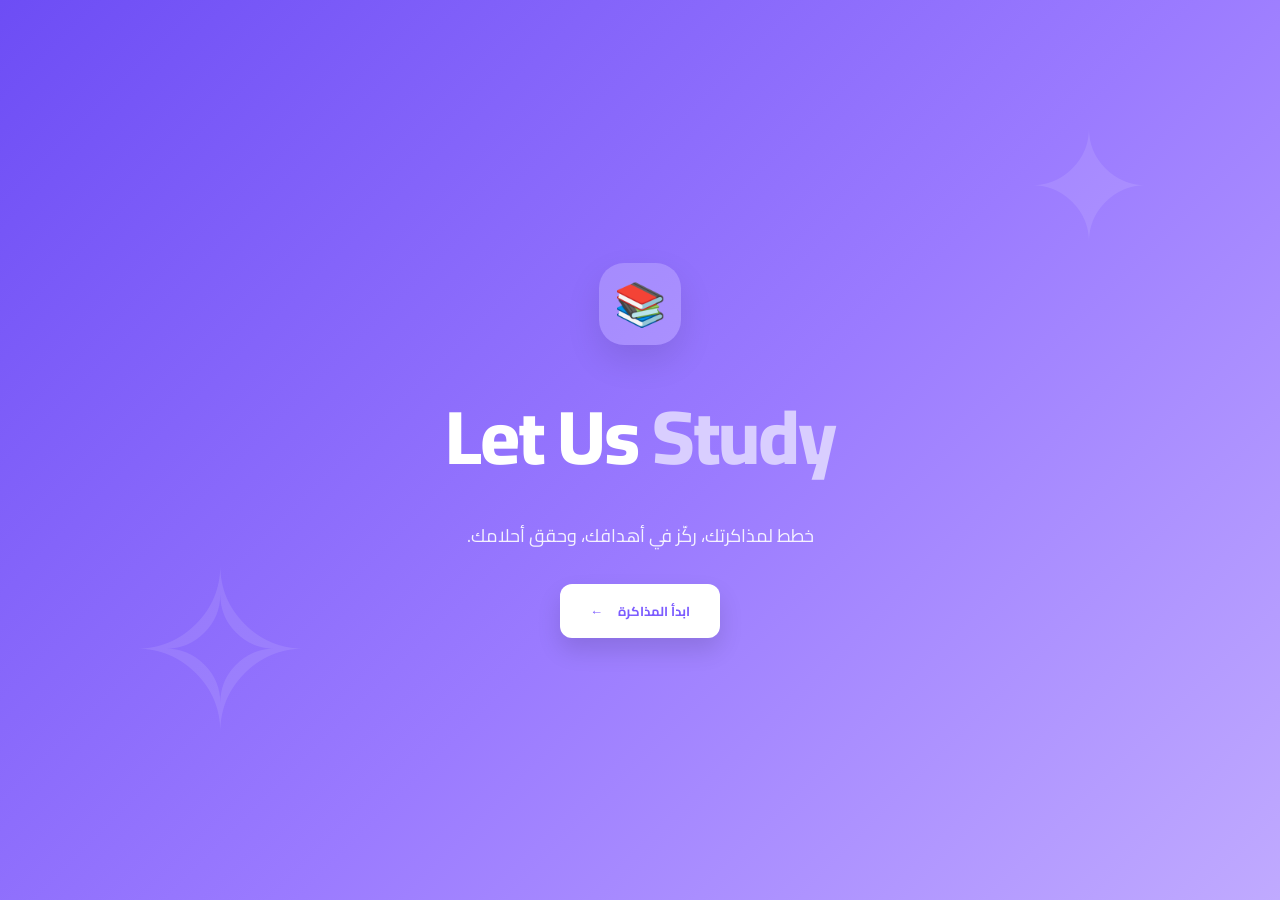
<file: index.html>
<!DOCTYPE html>
<html lang="ar" dir="rtl">
<head>
  <meta charset="UTF-8">

  <meta name="viewport" content="width=device-width, initial-scale=1.0">

  <!-- عنوان الموقع -->
  <title>Let Us Study | منصة المذاكرة وتنظيم الدراسة</title>

  <!-- Favicon -->
  <link rel="icon" type="image/png" href="favicon.png">
  <link rel="shortcut icon" type="image/png" href="favicon.png">
  <link rel="apple-touch-icon" href="favicon.png">

  <!-- وصف الموقع لمحركات البحث -->
  <meta
    name="description"
    content="Let Us Study هي منصة للمذاكرة وتنظيم الدراسة تساعد الطلاب على إدارة المهام والمواد، استخدام مؤقت التركيز، كروت المراجعة، الاختبارات، ومتابعة تقدمهم الدراسي."
  >

  <!-- كلمات مرتبطة بالموقع -->
  <meta
    name="keywords"
    content="Let Us Study, مذاكرة, الدراسة, تنظيم المذاكرة, تنظيم الدراسة, منصة تعليمية, مؤقت التركيز, كروت المراجعة, اختبارات, student study planner"
  >

  <!-- السماح لمحركات البحث بفهرسة الموقع -->
  <meta name="robots" content="index, follow">

  <!-- اسم الموقع -->
  <meta name="author" content="Let Us Study">

  <!-- لون المتصفح -->
  <meta name="theme-color" content="#7c3aed">

  <!-- الرابط الأساسي للموقع -->
  <link
    rel="canonical"
    href="https://hamzaheldesoky-art.github.io/-Let-us-Study/"
  >

  <!-- Open Graph -->
  <meta property="og:type" content="website">

  <meta
    property="og:title"
    content="Let Us Study | منصة المذاكرة وتنظيم الدراسة"
  >

  <meta
    property="og:description"
    content="نظّم مذاكرتك، تابع مهامك، استخدم مؤقت التركيز، وراجع دروسك مع Let Us Study."
  >

  <meta
    property="og:url"
    content="https://hamzaheldesoky-art.github.io/-Let-us-Study/"
  >

  <meta
    property="og:site_name"
    content="Let Us Study"
  >

  <meta
    property="og:locale"
    content="ar_AR"
  >

  <!-- Twitter / X Card -->
  <meta name="twitter:card" content="summary">

  <meta
    name="twitter:title"
    content="Let Us Study | منصة المذاكرة وتنظيم الدراسة"
  >

  <meta
    name="twitter:description"
    content="منصة تساعدك على تنظيم الدراسة والمهام والمراجعة ومتابعة تقدمك الدراسي."
  >

  <meta
    name="twitter:url"
    content="https://hamzaheldesoky-art.github.io/-Let-us-Study/"
  >

  <!-- البيانات المنظمة للموقع -->
  <script type="application/ld+json">
  {
    "@context": "https://schema.org",
    "@type": "WebApplication",
    "name": "Let Us Study",
    "alternateName": "منصة المذاكرة وتنظيم الدراسة",
    "url": "https://hamzaheldesoky-art.github.io/-Let-us-Study/",
    "description": "Let Us Study منصة للمذاكرة وتنظيم الدراسة تساعد الطلاب على إدارة المهام والمواد، استخدام مؤقت التركيز، كروت المراجعة، الاختبارات، ومتابعة التقدم الدراسي.",
    "applicationCategory": "EducationalApplication",
    "applicationSubCategory": "Study Planner",
    "operatingSystem": "Web Browser",
    "browserRequirements": "Requires JavaScript",
    "inLanguage": "ar",
    "isAccessibleForFree": true,
    "offers": {
      "@type": "Offer",
      "price": "0",
      "priceCurrency": "USD"
    },
    "publisher": {
      "@type": "Organization",
      "name": "Let Us Study"
    }
  }
  </script>

  <!-- تعريف الموقع لمحركات البحث -->
  <script type="application/ld+json">
  {
    "@context": "https://schema.org",
    "@type": "WebSite",
    "name": "Let Us Study",
    "alternateName": "منصة المذاكرة وتنظيم الدراسة",
    "url": "https://hamzaheldesoky-art.github.io/-Let-us-Study/",
    "inLanguage": "ar"
  }
  </script>

  <!-- ملف CSS -->
  <link rel="stylesheet" href="style.css">

  <!-- تحسين تحميل الخط -->
  <link rel="preconnect" href="https://fonts.googleapis.com">
  <link rel="preconnect" href="https://fonts.gstatic.com" crossorigin>

  <!-- خط Cairo -->
  <link
    href="https://fonts.googleapis.com/css2?family=Cairo:wght@400;500;600;700;800&display=swap"
    rel="stylesheet"
  >

  <style>
    .seo-intro {
      margin-bottom: 18px;
      padding: 18px 20px;
      border-radius: 18px;
      background: rgba(124, 58, 237, 0.07);
      border: 1px solid rgba(124, 58, 237, 0.12);
    }

    .seo-intro h2 {
      margin: 0 0 6px;
    }

    .seo-intro p {
      margin: 0;
      line-height: 1.8;
    }
  </style>

</head>

<body>

  <!-- شاشة الترحيب -->
  <div id="welcomeScreen" class="welcome-screen">
    <div class="welcome-content">

      <div class="logo-icon">📚</div>

      <h1>
        Let Us <span>Study</span>
      </h1>

      <p>
        خطط لمذاكرتك، ركّز في أهدافك، وحقق أحلامك.
      </p>

      <button
        class="primary-btn welcome-btn"
        onclick="enterApp()"
      >
        ابدأ المذاكرة <span>←</span>
      </button>

    </div>

    <div class="welcome-decoration decoration-1">✦</div>
    <div class="welcome-decoration decoration-2">✧</div>
  </div>


  <!-- التطبيق الرئيسي -->
  <div id="app" class="app hidden">

    <!-- القائمة الجانبية -->
    <aside class="sidebar" id="sidebar">

      <div class="brand">

        <div class="brand-icon">📚</div>

        <div>
          <h2>
            Let Us <span>Study</span>
          </h2>

          <small>
            منصة المذاكرة وتنظيم الدراسة
          </small>
        </div>

      </div>


      <nav class="nav-menu">

        <p class="menu-label">
          القائمة الرئيسية
        </p>

        <button
          class="nav-item active"
          data-page="dashboard"
        >
          <span>🏠</span>
          الرئيسية
        </button>

        <button
          class="nav-item"
          data-page="subjects"
        >
          <span>📚</span>
          موادي ومهامي
        </button>

        <button
          class="nav-item"
          data-page="focus"
        >
          <span>⏱️</span>
          مؤقت التركيز
        </button>

        <button
          class="nav-item"
          data-page="flashcards"
        >
          <span>🧠</span>
          كروت المراجعة
        </button>

        <button
          class="nav-item"
          data-page="quiz"
        >
          <span>✍️</span>
          الاختبارات
        </button>

        <button
          class="nav-item"
          data-page="statistics"
        >
          <span>📊</span>
          الإحصائيات
        </button>

        <button
          class="nav-item"
          data-page="ai"
        >
          <span>🤖</span>
          المساعد الذكي
        </button>

        <button
          class="nav-item"
          data-page="schedule"
        >
          <span>📅</span>
          الجدول الأسبوعي
        </button>

        <button
          class="nav-item"
          data-page="plan"
        >
          <span>📋</span>
          مولد الخطة
        </button>


        <p class="menu-label">
          أخرى
        </p>

        <button
          class="nav-item"
          data-page="translator"
        >
          <span>🌍</span>
          المترجم
        </button>

        <button
          class="nav-item"
          data-page="settings"
        >
          <span>⚙️</span>
          الإعدادات
        </button>

      </nav>


      <div class="sidebar-bottom">

        <div class="motivation-card">
          <span class="motivation-emoji">💡</span>

          <p>
            كل خطوة صغيرة تقربك من هدفك!
          </p>
        </div>

        <button
          class="collapse-btn"
          onclick="toggleSidebar()"
        >
          ☰
        </button>

      </div>

    </aside>


    <!-- المحتوى الرئيسي -->
    <main class="main-content">

      <!-- الهيدر -->
      <header class="topbar">

        <button
          class="mobile-menu-btn"
          onclick="toggleSidebar()"
        >
          ☰
        </button>

        <div class="page-heading">

          <h1 id="pageTitle">
            أهلًا بيك، يا بطل! 👋
          </h1>

          <p id="pageSubtitle">
            جاهز تحقق إنجاز جديد النهارده؟
          </p>

        </div>


        <div class="topbar-actions">

          <button
            class="icon-btn"
            onclick="showNotification('مفيش إشعارات جديدة 🔔')"
          >
            🔔
          </button>

          <div class="user-avatar">
            ح
          </div>

        </div>

      </header>


      <!-- الصفحات -->
      <div class="pages-container">


        <!-- الصفحة الرئيسية -->
        <section
          id="dashboard"
          class="page active-page"
        >

          <!-- معلومات SEO -->
          <div
            class="seo-intro"
            aria-label="نبذة عن Let Us Study"
          >

            <h2>
              Let Us Study - منصة المذاكرة وتنظيم الدراسة
            </h2>

            <p>
              نظّم موادك ومهامك، خطط لجلسات المذاكرة،
              راجع باستخدام الكروت، اختبر نفسك،
              وتابع تقدمك الدراسي من مكان واحد.
            </p>

          </div>


          <div class="hero-banner">

            <div>

              <span class="hero-tag">
                ✨ خطوتك نحو النجاح
              </span>

              <h2>
                ذاكر بذكاء،<br>
                <span>مع Let Us Study.</span>
              </h2>

              <p>
                نظّم وقتك، تابع تقدمك، وخلي المذاكرة أسهل.
              </p>

              <button
                class="hero-btn"
                onclick="showPage('focus')"
              >
                ابدأ جلسة تركيز <span>←</span>
              </button>

            </div>

            <div class="hero-illustration">
              🎓
            </div>

          </div>


          <div class="section-header">

            <div>

              <h2>
                ملخص يومك
              </h2>

              <p>
                تابع إنجازاتك النهارده
              </p>

            </div>

          </div>


          <div class="stats-grid">

            <div class="stat-card">

              <div class="stat-icon purple">
                ⏱️
              </div>

              <div>

                <p>
                  ساعات المذاكرة
                </p>

                <h3 id="todayHours">
                  0 <small>ساعة</small>
                </h3>

                <span class="stat-note">
                  اليوم
                </span>

              </div>

            </div>


            <div class="stat-card">

              <div class="stat-icon blue">
                ✅
              </div>

              <div>

                <p>
                  المهام المكتملة
                </p>

                <h3 id="completedTasks">
                  0
                </h3>

                <span class="stat-note">
                  مهمة منجزة
                </span>

              </div>

            </div>


            <div class="stat-card">

              <div class="stat-icon orange">
                📚
              </div>

              <div>

                <p>
                  المواد
                </p>

                <h3 id="subjectsCount">
                  0
                </h3>

                <span class="stat-note">
                  مواد مضافة
                </span>

              </div>

            </div>


            <div class="stat-card">

              <div class="stat-icon green">
                🔥
              </div>

              <div>

                <p>
                  أيام متتالية
                </p>

                <h3 id="studyStreak">
                  0
                </h3>

                <span class="stat-note">
                  استمر كده!
                </span>

              </div>

            </div>

          </div>


          <div class="dashboard-grid">

            <div class="dashboard-card tasks-card">

              <div class="card-header">

                <div>

                  <h3>
                    📋 مهام اليوم
                  </h3>

                  <p>
                    إيه اللي محتاج تخلصه؟
                  </p>

                </div>

                <button
                  class="text-btn"
                  onclick="showPage('subjects')"
                >
                  عرض الكل ←
                </button>

              </div>

              <div
                id="dashboardTasks"
                class="task-list"
              ></div>

            </div>


            <div class="dashboard-card progress-card">

              <div class="card-header">

                <div>

                  <h3>
                    📈 تقدمك
                  </h3>

                  <p>
                    نسبة إنجاز المهام
                  </p>

                </div>

              </div>


              <div class="progress-circle-container">

                <div
                  class="progress-circle"
                  id="progressCircle"
                >

                  <div class="progress-circle-inner">

                    <strong id="progressPercent">
                      0%
                    </strong>

                    <span>
                      إنجاز
                    </span>

                  </div>

                </div>

              </div>


              <p
                class="progress-message"
                id="progressMessage"
              >
                ابدأ أول مهمة ليومك 💪
              </p>

            </div>

          </div>


          <div class="dashboard-card quote-card">

            <div class="quote-icon">
              “
            </div>

            <div>

              <h3>
                تذكّر
              </h3>

              <p>
                النجاح مش إنك تذاكر طول الوقت،
                النجاح إنك تذاكر بتركيز وتستمر.
              </p>

            </div>

          </div>


          <div class="dashboard-card" style="margin-top: 22px;">
            <div class="card-header">
              <div>
                <h3>📝 ملاحظات سريعة</h3>
                <p>اكتب ملاحظاتك أثناء المذاكرة</p>
              </div>
            </div>
            <textarea id="quickNotes" oninput="saveNotes()" placeholder="اكتب ملاحظاتك هنا..." style="width:100%; min-height:120px; border:1px solid var(--border); border-radius:12px; padding:12px; background:#fafaff; font-family:inherit;"></textarea>
          </div>

        </section>


        <!-- صفحة المواد والمهام -->
        <section
          id="subjects"
          class="page"
        >

          <div class="page-intro">

            <div>

              <h2>
                موادي ومهامي 📚
              </h2>

              <p>
                نظّم دروسك ومهامك في مكان واحد.
              </p>

            </div>

            <button
              class="primary-btn"
              onclick="openModal('taskModal')"
            >
              ＋ إضافة مهمة
            </button>

            <button
              class="secondary-btn"
              onclick="exportTasksPDF()"
              style="margin-right: 10px;"
            >
              📄 تصدير المهام
            </button>

          </div>


          <div class="subject-summary">

            <div class="mini-summary">

              <span>
                📚
              </span>

              <div>

                <strong id="subjectPageCount">
                  0
                </strong>

                <small>
                  مواد
                </small>

              </div>

            </div>


            <div class="mini-summary">

              <span>
                📝
              </span>

              <div>

                <strong id="totalTasks">
                  0
                </strong>

                <small>
                  إجمالي المهام
                </small>

              </div>

            </div>


            <div class="mini-summary">

              <span>
                ✅
              </span>

              <div>

                <strong id="subjectCompleted">
                  0
                </strong>

                <small>
                  مكتملة
                </small>

              </div>

            </div>

          </div>


          <div class="filter-tabs">

            <button
              class="filter-tab active"
              data-filter="all"
            >
              كل المهام
            </button>

            <button
              class="filter-tab"
              data-filter="pending"
            >
              قيد التنفيذ
            </button>

            <button
              class="filter-tab"
              data-filter="completed"
            >
              مكتملة
            </button>

          </div>


          <div
            id="allTasksList"
            class="full-task-list"
          ></div>

        </section>


        <!-- صفحة مؤقت التركيز -->
        <section
          id="focus"
          class="page"
        >

          <div class="page-intro">

            <div>

              <h2>
                مؤقت التركيز ⏱️
              </h2>

              <p>
                ركّز في مذاكرتك وخد فترات راحة منتظمة.
              </p>

            </div>

          </div>


          <div class="focus-layout">

            <div class="focus-timer-card">

              <div class="timer-mode-tabs">

                <button
                  class="timer-mode active"
                  data-minutes="25"
                >
                  تركيز
                </button>

                <button
                  class="timer-mode"
                  data-minutes="5"
                >
                  راحة قصيرة
                </button>

                <button
                  class="timer-mode"
                  data-minutes="15"
                >
                  راحة طويلة
                </button>

              </div>


              <div class="timer-display">

                <div
                  class="timer-ring"
                  id="timerRing"
                >

                  <div class="timer-ring-inner">

                    <span id="timerDisplay">
                      25:00
                    </span>

                    <small id="timerLabel">
                      وقت التركيز
                    </small>

                  </div>

                </div>

              </div>


              <div class="timer-controls">

                <button
                  class="timer-control secondary"
                  onclick="resetTimer()"
                >
                  ↺
                </button>

                <button
                  class="timer-control main"
                  id="timerStartBtn"
                  onclick="toggleTimer()"
                >
                  ▶
                </button>

                <button
                  class="timer-control secondary"
                  onclick="skipTimer()"
                >
                  ⏭
                </button>

              </div>

              <button class="secondary-btn" style="margin-top:15px; width:100%;" onclick="toggleFullscreenTimer()">
                ⛶ وضع التركيز الكامل
              </button>


              <div class="alarm-sound-box">
                <label for="alarmSoundSelect">🔔 صوت المنبه عند انتهاء الوقت</label>
                <div class="alarm-sound-row">
                  <select id="alarmSoundSelect" onchange="setAlarmSound(this.value)"></select>
                  <button class="secondary-btn" type="button" onclick="previewAlarmSound()">▶ تجربة</button>
                </div>
              </div>

              <p class="timer-tip">
                💡 ابعد الموبايل عنك وابدأ بتركيز.
              </p>

            </div>


            <div class="focus-info-card">

              <h3>
                🎯 طريقة المذاكرة
              </h3>


              <div class="method-step">

                <span>
                  1
                </span>

                <div>

                  <strong>
                    اختار مهمة
                  </strong>

                  <p>
                    حدد الدرس اللي هتذاكره.
                  </p>

                </div>

              </div>


              <div class="method-step">

                <span>
                  2
                </span>

                <div>

                  <strong>
                    ابدأ المؤقت
                  </strong>

                  <p>
                    ركز لمدة 25 دقيقة.
                  </p>

                </div>

              </div>


              <div class="method-step">

                <span>
                  3
                </span>

                <div>

                  <strong>
                    خد راحة
                  </strong>

                  <p>
                    استرح 5 دقائق وجدد نشاطك.
                  </p>

                </div>

              </div>


              <div class="method-step">

                <span>
                  4
                </span>

                <div>

                  <strong>
                    كرر وحقق هدفك
                  </strong>

                  <p>
                    كل جلسة تقربك من النجاح.
                  </p>

                </div>

              </div>

            </div>

          </div>


          <div class="dashboard-card sessions-card">

            <div class="card-header">

              <div>

                <h3>
                  📋 جلساتك اليوم
                </h3>

                <p>
                  تابع وقت التركيز اللي حققته
                </p>

              </div>

            </div>


            <div class="session-progress">

              <div class="session-progress-top">

                <span>
                  هدف اليوم: 4 جلسات
                </span>

                <strong id="sessionCount">
                  0 / 4
                </strong>

              </div>

              <div class="progress-bar">

                <div
                  id="sessionBar"
                  class="progress-bar-fill"
                ></div>

              </div>

            </div>

          </div>

        </section>


        <!-- صفحة كروت المراجعة -->
        <section
          id="flashcards"
          class="page"
        >

          <div class="page-intro">

            <div>

              <h2>
                كروت المراجعة 🧠
              </h2>

              <p>
                اختبر ذاكرتك وراجع المعلومات المهمة.
              </p>

            </div>

            <button
              class="primary-btn"
              onclick="openModal('flashcardModal')"
            >
              ＋ إضافة كارت
            </button>

          </div>


          <div class="flashcard-toolbar">

            <div class="flashcard-count">

              <span>
                🗂️
              </span>

              <div>

                <strong id="flashcardCount">
                  0
                </strong>

                <small>
                  كروت محفوظة
                </small>

              </div>

            </div>


            <button
              class="secondary-btn"
              onclick="shuffleFlashcards()"
            >
              🔀 خلط الكروت
            </button>

          </div>


          <div
            id="flashcardEmpty"
            class="empty-state"
          >

            <div>
              🧠
            </div>

            <h3>
              مفيش كروت لسه
            </h3>

            <p>
              أضف أول كارت وابدأ مراجعتك.
            </p>

            <button
              class="primary-btn"
              onclick="openModal('flashcardModal')"
            >
              إضافة كارت
            </button>

          </div>


          <div
            id="flashcardViewer"
            class="flashcard-viewer hidden"
          >

            <div class="flashcard-progress-text">

              كارت
              <span id="currentCardNum">
                1
              </span>

              من

              <span id="totalCardNum">
                1
              </span>

            </div>


            <div
              class="flashcard"
              id="flashcard"
              onclick="flipCard()"
            >

              <div class="flashcard-front">

                <span class="card-label">
                  السؤال
                </span>

                <h2 id="cardQuestion">
                  ...
                </h2>

                <small>
                  اضغط على الكارت لعرض الإجابة
                </small>

              </div>


              <div class="flashcard-back">

                <span class="card-label">
                  الإجابة
                </span>

                <h2 id="cardAnswer">
                  ...
                </h2>

                <small>
                  اضغط للعودة للسؤال
                </small>

              </div>

            </div>


            <div class="flashcard-controls">

              <button
                class="secondary-btn"
                onclick="previousCard()"
              >
                → السابق
              </button>

              <button
                class="primary-btn"
                onclick="nextCard()"
              >
                التالي ←
              </button>

            </div>

          </div>

        </section>


        <!-- صفحة الاختبارات -->
        <section
          id="quiz"
          class="page"
        >

          <div class="page-intro">

            <div>

              <h2>
                اختبر نفسك ✍️
              </h2>

              <p>
                راجع معلوماتك من خلال أسئلة قصيرة.
              </p>

            </div>

            <button
              class="primary-btn"
              onclick="openModal('quizModal')"
            >
              ＋ إضافة سؤال
            </button>

          </div>


          <div
            id="quizStart"
            class="quiz-start-card"
          >

            <div class="quiz-icon">
              🎯
            </div>

            <h2>
              جاهز تختبر نفسك؟
            </h2>

            <p>
              اختبر معلوماتك وشوف مستواك في المواد اللي بتذاكرها.
            </p>

            <div class="quiz-info">

              <span>
                📝
                <strong id="quizQuestionCount">
                  0
                </strong>
                أسئلة
              </span>

              <span>
                ⏱️ بدون وقت محدد
              </span>

            </div>


            <button
              class="primary-btn large-btn"
              onclick="startQuiz()"
            >
              ابدأ الاختبار ←
            </button>

          </div>


          <div
            id="quizArea"
            class="quiz-area hidden"
          >

            <div class="quiz-top">

              <span id="quizProgressText">
                السؤال 1 من 1
              </span>

              <span id="quizScoreText">
                النتيجة: 0
              </span>

            </div>


            <div class="quiz-progress">

              <div
                id="quizProgressBar"
              ></div>

            </div>


            <div class="quiz-question-card">

              <span
                class="question-number"
                id="quizQuestionNumber"
              >
                01
              </span>

              <h2 id="quizQuestionText">
                ...
              </h2>

              <div
                id="quizOptions"
                class="quiz-options"
              ></div>

            </div>


            <button
              class="primary-btn next-question-btn"
              id="nextQuestionBtn"
              onclick="nextQuestion()"
              disabled
            >
              السؤال التالي ←
            </button>

          </div>


          <div
            id="quizResult"
            class="quiz-result hidden"
          >

            <div class="result-emoji">
              🏆
            </div>

            <h2>
              خلصت الاختبار!
            </h2>

            <div class="result-score">

              <span id="finalScore">
                0
              </span>

              <small>
                / 0
              </small>

            </div>

            <p id="resultMessage">
              أحسنت!
            </p>

            <button
              class="primary-btn"
              onclick="resetQuiz()"
            >
              إعادة الاختبار
            </button>

          </div>

        </section>


        <!-- صفحة الإحصائيات -->
        <section
          id="statistics"
          class="page"
        >

          <div class="page-intro">

            <div>

              <h2>
                إحصائياتك 📊
              </h2>

              <p>
                شوف تطورك وإنجازاتك في المذاكرة.
              </p>

            </div>

          </div>


          <div class="stats-grid">

            <div class="stat-card">

              <div class="stat-icon purple">
                ⏱️
              </div>

              <div>

                <p>
                  إجمالي ساعات المذاكرة
                </p>

                <h3 id="totalStudyHours">
                  0
                </h3>

                <span class="stat-note">
                  ساعة
                </span>

              </div>

            </div>


            <div class="stat-card">

              <div class="stat-icon blue">
                ✅
              </div>

              <div>

                <p>
                  المهام المكتملة
                </p>

                <h3 id="statsCompleted">
                  0
                </h3>

                <span class="stat-note">
                  مهمة
                </span>

              </div>

            </div>


            <div class="stat-card">

              <div class="stat-icon orange">
                🧠
              </div>

              <div>

                <p>
                  كروت المراجعة
                </p>

                <h3 id="statsFlashcards">
                  0
                </h3>

                <span class="stat-note">
                  كارت
                </span>

              </div>

            </div>


            <div class="stat-card">

              <div class="stat-icon green">
                🏆
              </div>

              <div>

                <p>
                  نتيجة الاختبارات
                </p>

                <h3 id="statsQuizScore">
                  0%
                </h3>

                <span class="stat-note">
                  متوسط النتيجة
                </span>

              </div>

            </div>

          </div>


          <div class="dashboard-card chart-card">

            <div class="card-header">

              <div>

                <h3>
                  📅 نشاط المذاكرة
                </h3>

                <p>
                  ساعات المذاكرة خلال آخر 7 أيام
                </p>

              </div>

            </div>

            <div
              class="chart"
              id="studyChart"
            ></div>

          </div>


          <div class="dashboard-card achievements-card">

            <div class="card-header">

              <div>

                <h3>
                  🏅 إنجازاتك
                </h3>

                <p>
                  استمر في التقدم!
                </p>

              </div>

            </div>


            <div class="achievements-grid">

              <div
                class="achievement"
                id="achievement1"
              >
                <span>🌱</span>
                <strong>البداية</strong>
                <small>أضف أول مهمة</small>
              </div>

              <div
                class="achievement"
                id="achievement2"
              >
                <span>🔥</span>
                <strong>المثابرة</strong>
                <small>أنجز 5 مهام</small>
              </div>

              <div
                class="achievement"
                id="achievement3"
              >
                <span>🧠</span>
                <strong>المراجعة</strong>
                <small>أضف 5 كروت</small>
              </div>

              <div
                class="achievement"
                id="achievement4"
              >
                <span>⏱️</span>
                <strong>التركيز</strong>
                <small>أكمل أول جلسة</small>
              </div>

              <div class="achievement" id="achievement5">
                <span>🔥</span>
                <strong>يوم مثمر</strong>
                <small>4 جلسات في يوم</small>
              </div>

              <div class="achievement" id="achievement6">
                <span>📚</span>
                <strong>المراجع</strong>
                <small>10 كروت</small>
              </div>

              <div class="achievement" id="achievement7">
                <span>🏆</span>
                <strong>المثابر</strong>
                <small>7 جلسات تركيز</small>
              </div>

            </div>

          </div>

        </section>


        <!-- صفحة المساعد الذكي -->
        <section
          id="ai"
          class="page"
        >

          <div class="page-intro">

            <div>

              <h2>
                المساعد الذكي 🤖
              </h2>

              <p>
                استخدم الذكاء الاصطناعي لتلخيص الدروس وإنشاء أسئلة تلقائيًا.
              </p>

            </div>

          </div>

          <div class="dashboard-card">

            <div class="form-group">

              <label>
                الصق نص الدرس هنا
              </label>

              <textarea
                id="aiLessonText"
                placeholder="انسخ والصق محتوى الدرس أو الملاحظات التي تريد تلخيصها أو إنشاء أسئلة منها..."
                style="min-height: 180px;"
              ></textarea>

            </div>

            <div class="form-row" style="margin-bottom: 20px;">

              <button
                class="primary-btn"
                onclick="generateSummary()"
              >
                📝 تلخيص الدرس
              </button>

              <button
                class="primary-btn"
                onclick="generateQuestions()"
              >
                ❓ إنشاء أسئلة
              </button>

            </div>

            <div id="aiOutput" class="ai-output" style="display: none;">

              <h3 id="aiOutputTitle"></h3>

              <div id="aiOutputContent" style="white-space: pre-wrap; line-height: 1.8; margin-top: 15px;"></div>

              <button
                class="secondary-btn"
                style="margin-top: 15px;"
                onclick="copyAIOutput()"
              >
                نسخ النتيجة
              </button>

            </div>

          </div>

          <div class="dashboard-card" style="margin-top: 20px;">

            <h3>💡 نصيحة</h3>

            <p style="color: var(--muted); font-size: 13px; margin-top: 10px;">
              الصق نص الدرس أو الملاحظات، ثم اضغط على التلخيص أو إنشاء الأسئلة. 
              كل شيء يعمل محليًا على جهازك بدون الحاجة لأي مفتاح أو إنترنت.
            </p>

          </div>

        </section>


        <!-- صفحة الجدول الأسبوعي -->
        <section id="schedule" class="page">
          <div class="page-intro">
            <div>
              <h2>الجدول الأسبوعي 📅</h2>
              <p>حدد موادك ومهامك لكل يوم في الأسبوع.</p>
            </div>
          </div>
          <div class="dashboard-card">
            <div id="weeklySchedule" class="weekly-schedule"></div>
            <button class="primary-btn" style="margin-top: 20px;" onclick="saveSchedule()">حفظ الجدول</button>
          </div>
        </section>


        <!-- صفحة مولد الخطة -->
        <section id="plan" class="page">
          <div class="page-intro">
            <div>
              <h2>مولد خطة المذاكرة 📋</h2>
              <p>أدخل موادك والامتحانات القادمة للحصول على خطة مقترحة.</p>
            </div>
          </div>
          <div class="dashboard-card">
            <div class="form-group">
              <label>المواد والامتحانات (مثال: رياضيات - امتحان يوم الأحد)</label>
              <textarea id="planInput" placeholder="اكتب كل مادة في سطر مع موعد الامتحان إن وجد..." style="min-height: 140px;"></textarea>
            </div>
            <button class="primary-btn" onclick="generateStudyPlan()">إنشاء الخطة</button>
            <div id="planOutput" class="ai-output" style="display: none; margin-top: 20px;"></div>
          </div>
        </section>


        <!-- مترجم اللغات -->
        <section id="translator" class="page">
          <div class="page-intro">
            <div>
              <h2>🌍 مترجم اللغات</h2>
              <p>ترجم بين العربية وخمس لغات عالمية بسهولة.</p>
            </div>
          </div>

          <div class="dashboard-card translator-card">
            <div class="translator-heading">
              <div class="translator-icon">🌐</div>
              <div>
                <h3>Let Us Translate</h3>
                <p>ترجمة النصوص والجمل في الاتجاهين</p>
              </div>
            </div>

            <div class="translator-language-row">
              <div class="form-group">
                <label for="translateFrom">من اللغة</label>
                <select id="translateFrom">
                  <option value="ar">العربية</option>
                  <option value="en">الإنجليزية</option>
                  <option value="fr">الفرنسية</option>
                  <option value="de">الألمانية</option>
                  <option value="es">الإسبانية</option>
                  <option value="it">الإيطالية</option>
                </select>
              </div>
              <button class="translator-swap" type="button" onclick="swapTranslationLanguages()" title="تبديل اللغتين" aria-label="تبديل اللغتين">⇄</button>
              <div class="form-group">
                <label for="translateTo">إلى اللغة</label>
                <select id="translateTo">
                  <option value="en" selected>الإنجليزية</option>
                  <option value="ar">العربية</option>
                  <option value="fr">الفرنسية</option>
                  <option value="de">الألمانية</option>
                  <option value="es">الإسبانية</option>
                  <option value="it">الإيطالية</option>
                </select>
              </div>
            </div>

            <div class="form-group">
              <label for="translationInput">النص المراد ترجمته</label>
              <textarea id="translationInput" rows="6" maxlength="5000" placeholder="اكتب أو الصق النص هنا..." oninput="updateTranslationCharCount()"></textarea>
              <small class="translator-char-count" id="translationCharCount">0 / 5000</small>
            </div>

            <div class="translator-actions">
              <button class="primary-btn" id="translateButton" type="button" onclick="translateText()">✨ ترجمة النص</button>
              <button class="secondary-btn" type="button" onclick="clearTranslation()">مسح</button>
            </div>

            <div class="translator-status" id="translationStatus" role="status" aria-live="polite"></div>

            <div class="form-group translator-result-group">
              <label for="translationOutput">الترجمة</label>
              <textarea id="translationOutput" rows="6" readonly placeholder="ستظهر الترجمة هنا..."></textarea>
            </div>
            <div class="translator-actions">
              <button class="secondary-btn" type="button" onclick="copyTranslation()">📋 نسخ الترجمة</button>
              <button class="secondary-btn" type="button" onclick="useTranslationAsInput()">↔ استخدام الترجمة كنص جديد</button>
            </div>

            <p class="translator-note">تحتاج الترجمة إلى اتصال بالإنترنت. يُرسل النص إلى خدمة ترجمة خارجية لمعالجته؛ لا تضع كلمات مرور أو معلومات خاصة. الخدمة المجانية قد تفرض حدودًا على الاستخدام.</p>
          </div>
        </section>


        <!-- الإعدادات -->
        <section
          id="settings"
          class="page"
        >

          <div class="page-intro">

            <div>

              <h2>
                الإعدادات ⚙️
              </h2>

              <p>
                خصص تجربتك في Let Us Study.
              </p>

            </div>

          </div>


          <div class="settings-card">

            <div class="setting-row">

              <div>

                <span class="setting-icon">
                  🌙
                </span>

                <div>

                  <strong>
                    الوضع الليلي
                  </strong>

                  <p>
                    تغيير مظهر البرنامج
                  </p>

                </div>

              </div>


              <label class="switch">

                <input
                  type="checkbox"
                  id="darkModeToggle"
                  onchange="toggleDarkMode()"
                >

                <span class="slider"></span>

              </label>

            </div>


            <div class="setting-row">

              <div>

                <span class="setting-icon">
                  🎨
                </span>

                <div>

                  <strong>
                    لون التطبيق
                  </strong>

                  <p>
                    اختر اللون الأساسي
                  </p>

                </div>

              </div>


              <div style="display: flex; gap: 8px;">
                <button class="theme-btn" style="background:#7c5cff;" onclick="setTheme('purple')" title="بنفسجي"></button>
                <button class="theme-btn" style="background:#3b82f6;" onclick="setTheme('blue')" title="أزرق"></button>
                <button class="theme-btn" style="background:#10b981;" onclick="setTheme('green')" title="أخضر"></button>
                <button class="theme-btn" style="background:#f59e0b;" onclick="setTheme('orange')" title="برتقالي"></button>
              </div>

            </div>


            <div class="setting-row">

              <div>

                <span class="setting-icon">
                  🔔
                </span>

                <div>

                  <strong>
                    الإشعارات
                  </strong>

                  <p>
                    تفعيل تنبيهات المذاكرة
                  </p>

                </div>

              </div>


              <label class="switch">

                <input
                  type="checkbox"
                  checked
                >

                <span class="slider"></span>

              </label>

            </div>


            <div class="setting-row">

              <div>

                <span class="setting-icon">
                  👤
                </span>

                <div>

                  <strong>
                    الحساب المحلي
                  </strong>

                  <p id="currentUserDisplay">
                    غير مسجل
                  </p>

                </div>

              </div>


              <button
                class="secondary-btn"
                onclick="openAccountModal()"
              >
                إدارة الحساب
              </button>

            </div>


            <div class="setting-row">

              <div>

                <span class="setting-icon">
                  📤
                </span>

                <div>

                  <strong>
                    تصدير / استيراد البيانات
                  </strong>

                  <p>
                    لنقل البيانات بين الأجهزة (مزامنة يدوية)
                  </p>

                </div>

              </div>


              <div style="display: flex; gap: 8px;">

                <button
                  class="secondary-btn"
                  onclick="exportData()"
                >
                  تصدير
                </button>

                <button
                  class="secondary-btn"
                  onclick="document.getElementById('importFile').click()"
                >
                  استيراد
                </button>

                <input
                  type="file"
                  id="importFile"
                  accept=".json"
                  style="display: none;"
                  onchange="importData(event)"
                >

              </div>

            </div>


            <div class="setting-row">

              <div>

                <span class="setting-icon">
                  🗑️
                </span>

                <div>

                  <strong>
                    مسح جميع البيانات
                  </strong>

                  <p>
                    حذف المهام والكروت والإحصائيات
                  </p>

                </div>

              </div>


              <button
                class="danger-btn"
                onclick="clearAllData()"
              >
                مسح البيانات
              </button>

            </div>

          </div>


          <div class="about-card">

            <div class="logo-icon small">
              📚
            </div>

            <h3>
              Let Us Study
            </h3>

            <p>
              إصدار 1.0.0
            </p>

            <span>
              صُمم لمساعدتك على المذاكرة وتنظيم وقتك بشكل أفضل 💜
            </span>

          </div>

        </section>

      </div>

    </main>

  </div>


  <!-- Modal إضافة مهمة -->
  <div
    class="modal-overlay"
    id="taskModal"
  >

    <div class="modal">

      <div class="modal-header">

        <h3>
          ➕ إضافة مهمة جديدة
        </h3>

        <button
          onclick="closeModal('taskModal')"
        >
          ×
        </button>

      </div>


      <div class="form-group">

        <label>
          اسم المهمة
        </label>

        <input
          type="text"
          id="taskName"
          placeholder="مثال: مراجعة درس الرياضيات"
        >

      </div>


      <div class="form-row">

        <div class="form-group">

          <label>
            المادة
          </label>

          <input
            type="text"
            id="taskSubject"
            placeholder="مثال: رياضيات"
          >

        </div>


        <div class="form-group">

          <label>
            الأولوية
          </label>

          <select id="taskPriority">

            <option value="high">
              عالية
            </option>

            <option
              value="medium"
              selected
            >
              متوسطة
            </option>

            <option value="low">
              منخفضة
            </option>

          </select>

        </div>

      </div>


      <div class="form-group">

        <label>
          تاريخ المهمة
        </label>

        <input
          type="date"
          id="taskDate"
        >

      </div>


      <button
        class="primary-btn full-btn"
        onclick="addTask()"
      >
        حفظ المهمة
      </button>

    </div>

  </div>


  <!-- Modal إضافة كارت -->
  <div
    class="modal-overlay"
    id="flashcardModal"
  >

    <div class="modal">

      <div class="modal-header">

        <h3>
          🧠 إضافة كارت مراجعة
        </h3>

        <button
          onclick="closeModal('flashcardModal')"
        >
          ×
        </button>

      </div>


      <div class="form-group">

        <label>
          السؤال
        </label>

        <textarea
          id="flashcardQuestion"
          placeholder="اكتب السؤال هنا..."
        ></textarea>

      </div>


      <div class="form-group">

        <label>
          الإجابة
        </label>

        <textarea
          id="flashcardAnswer"
          placeholder="اكتب الإجابة هنا..."
        ></textarea>

      </div>


      <button
        class="primary-btn full-btn"
        onclick="addFlashcard()"
      >
        حفظ الكارت
      </button>

    </div>

  </div>


  <!-- Modal إضافة سؤال -->
  <div
    class="modal-overlay"
    id="quizModal"
  >

    <div class="modal">

      <div class="modal-header">

        <h3>
          ✍️ إضافة سؤال اختبار
        </h3>

        <button
          onclick="closeModal('quizModal')"
        >
          ×
        </button>

      </div>


      <div class="form-group">

        <label>
          السؤال
        </label>

        <textarea
          id="quizQuestion"
          placeholder="اكتب السؤال هنا..."
        ></textarea>

      </div>


      <div class="form-group">

        <label>
          الاختيار الأول
        </label>

        <input
          type="text"
          id="quizOption1"
          placeholder="الاختيار الأول"
        >

      </div>


      <div class="form-group">

        <label>
          الاختيار الثاني
        </label>

        <input
          type="text"
          id="quizOption2"
          placeholder="الاختيار الثاني"
        >

      </div>


      <div class="form-group">

        <label>
          الاختيار الثالث
        </label>

        <input
          type="text"
          id="quizOption3"
          placeholder="الاختيار الثالث"
        >

      </div>


      <div class="form-group">

        <label>
          الاختيار الرابع
        </label>

        <input
          type="text"
          id="quizOption4"
          placeholder="الاختيار الرابع"
        >

      </div>


      <div class="form-group">

        <label>
          الإجابة الصحيحة
        </label>

        <select id="quizCorrect">

          <option value="0">
            الاختيار الأول
          </option>

          <option value="1">
            الاختيار الثاني
          </option>

          <option value="2">
            الاختيار الثالث
          </option>

          <option value="3">
            الاختيار الرابع
          </option>

        </select>

      </div>


      <button
        class="primary-btn full-btn"
        onclick="addQuizQuestion()"
      >
        حفظ السؤال
      </button>

    </div>

  </div>


  <!-- Modal الحساب -->
  <div
    class="modal-overlay"
    id="accountModal"
  >

    <div class="modal">

      <div class="modal-header">

        <h3>
          👤 إدارة الحساب المحلي
        </h3>

        <button
          onclick="closeModal('accountModal')"
        >
          ×
        </button>

      </div>

      <div id="accountLoggedOut">

        <div class="form-group">

          <label>
            اسم المستخدم
          </label>

          <input
            type="text"
            id="usernameInput"
            placeholder="اختر اسم مستخدم"
          >

        </div>

        <div class="form-group">

          <label>
            كلمة المرور
          </label>

          <input
            type="password"
            id="passwordInput"
            placeholder="كلمة مرور بسيطة"
          >

        </div>

        <button
          class="primary-btn full-btn"
          onclick="registerOrLogin()"
        >
          تسجيل الدخول / إنشاء حساب
        </button>

        <p style="font-size: 11px; color: var(--muted); margin-top: 15px; text-align: center;">
          الحسابات محلية على هذا الجهاز. استخدم تصدير/استيراد لنقل البيانات بين الأجهزة.
        </p>

      </div>

      <div id="accountLoggedIn" class="hidden">

        <p style="text-align: center; margin-bottom: 20px;">
          مرحبًا، <strong id="loggedInUsername"></strong>!
        </p>

        <button
          class="danger-btn full-btn"
          onclick="logout()"
        >
          تسجيل الخروج
        </button>

      </div>

    </div>

  </div>


  <!-- التنبيهات -->
  <div
    id="toast"
    class="toast"
  ></div>


  <!-- JavaScript -->
  <script src="script.js"></script>

</body>
</html>
</file>
<file: style.css>
:root {
  --primary: #7c5cff;
  --primary-dark: #6344e8;
  --primary-light: #f0edff;
  --secondary: #a78bfa;
  --bg: #f7f8fc;
  --card: #ffffff;
  --text: #202038;
  --muted: #8b8da5;
  --border: #eeeef5;
  --success: #28b77a;
  --danger: #ef6262;
  --warning: #f3a43b;
  --shadow: 0 10px 35px rgba(40, 35, 90, 0.06);
  --radius: 20px;
}

* {
  margin: 0;
  padding: 0;
  box-sizing: border-box;
}

body {
  font-family: "Cairo", sans-serif;
  background: var(--bg);
  color: var(--text);
  min-height: 100vh;
}

button, input, textarea, select {
  font-family: inherit;
}

button {
  cursor: pointer;
  border: none;
}

.hidden {
  display: none !important;
}

/* شاشة الترحيب */
.welcome-screen {
  min-height: 100vh;
  background: linear-gradient(135deg, #6d4df5 0%, #9b7bff 55%, #c0aaff 100%);
  display: flex;
  align-items: center;
  justify-content: center;
  text-align: center;
  color: white;
  position: relative;
  overflow: hidden;
}

.welcome-content {
  position: relative;
  z-index: 2;
  animation: fadeUp 0.8s ease;
}

.logo-icon {
  width: 82px;
  height: 82px;
  border-radius: 25px;
  background: rgba(255,255,255,0.2);
  display: flex;
  align-items: center;
  justify-content: center;
  font-size: 42px;
  margin: 0 auto 20px;
  box-shadow: 0 15px 35px rgba(0,0,0,0.1);
}

.logo-icon.small {
  width: 60px;
  height: 60px;
  font-size: 28px;
  margin: 0 auto 15px;
}

.welcome-content h1 {
  font-size: clamp(42px, 8vw, 76px);
  font-weight: 800;
  letter-spacing: -2px;
}

.welcome-content h1 span,
.brand h2 span {
  color: #d9ceff;
}

.welcome-content p {
  font-size: 18px;
  opacity: 0.9;
  margin: 12px 0 32px;
}

.welcome-btn {
  background: white !important;
  color: var(--primary) !important;
  padding: 15px 30px !important;
  font-size: 16px;
  box-shadow: 0 12px 25px rgba(0,0,0,0.12);
}

.welcome-btn span {
  margin-right: 12px;
}

.welcome-decoration {
  position: absolute;
  font-size: 150px;
  opacity: 0.1;
}

.decoration-1 { top: 5%; right: 10%; }
.decoration-2 { bottom: 5%; left: 10%; font-size: 220px; }

/* التطبيق */
.app {
  display: flex;
  min-height: 100vh;
}

.sidebar {
  width: 260px;
  background: var(--card);
  border-left: 1px solid var(--border);
  padding: 28px 18px;
  display: flex;
  flex-direction: column;
  flex-shrink: 0;
  transition: 0.3s;
  /* Keep the full menu reachable on short/mobile screens */
  height: 100vh;
  height: 100dvh;
  overflow-y: auto;
  overflow-x: hidden;
  overscroll-behavior-y: contain;
  -webkit-overflow-scrolling: touch;
  touch-action: pan-y;
}

.brand {
  display: flex;
  align-items: center;
  gap: 12px;
  padding: 0 12px 35px;
}

.brand-icon {
  width: 46px;
  height: 46px;
  background: var(--primary-light);
  border-radius: 14px;
  display: flex;
  align-items: center;
  justify-content: center;
  font-size: 24px;
}

.brand h2 {
  font-size: 20px;
  font-weight: 800;
}

.brand h2 span {
  color: var(--primary);
}

.brand small {
  color: var(--muted);
  font-size: 10px;
}

.nav-menu {
  flex: 0 0 auto;
  min-height: 0;
}

.menu-label {
  color: #b1b1c2;
  font-size: 11px;
  font-weight: 700;
  margin: 20px 12px 10px;
}

.nav-item {
  width: 100%;
  background: transparent;
  color: #77798e;
  text-align: right;
  padding: 13px 16px;
  border-radius: 12px;
  font-size: 13px;
  font-weight: 600;
  display: flex;
  align-items: center;
  gap: 13px;
  margin-bottom: 5px;
  transition: 0.25s;
}

.nav-item span {
  font-size: 18px;
}

.nav-item:hover {
  background: #f7f5ff;
  color: var(--primary);
}

.nav-item.active {
  background: var(--primary-light);
  color: var(--primary);
  font-weight: 700;
}

.sidebar-bottom {
  margin-top: 25px;
  flex-shrink: 0;
}

.motivation-card {
  background: linear-gradient(135deg, #f0edff, #faf9ff);
  border-radius: 15px;
  padding: 15px;
  text-align: center;
  color: #77798e;
  font-size: 11px;
}

.motivation-emoji {
  font-size: 25px;
  display: block;
  margin-bottom: 8px;
}

.collapse-btn {
  display: none;
}

/* المحتوى */
.main-content {
  flex: 1;
  min-width: 0;
}

.topbar {
  height: 100px;
  padding: 0 45px;
  display: flex;
  align-items: center;
  justify-content: space-between;
  background: var(--bg);
}

.page-heading h1 {
  font-size: 24px;
  font-weight: 800;
  margin-bottom: 3px;
}

.page-heading p {
  color: var(--muted);
  font-size: 12px;
}

.topbar-actions {
  display: flex;
  align-items: center;
  gap: 15px;
}

.icon-btn {
  width: 42px;
  height: 42px;
  border-radius: 12px;
  background: var(--card);
  border: 1px solid var(--border);
  font-size: 18px;
  transition: 0.2s;
}

.icon-btn:hover {
  border-color: var(--primary);
}

.user-avatar {
  width: 42px;
  height: 42px;
  background: linear-gradient(135deg, var(--primary), #a68bff);
  color: white;
  border-radius: 50%;
  display: flex;
  align-items: center;
  justify-content: center;
  font-weight: 800;
}

.mobile-menu-btn {
  display: none;
  background: transparent;
  font-size: 24px;
  color: var(--text);
}

/* الصفحات */
.pages-container {
  padding: 0 45px 45px;
  max-width: 1500px;
  margin: auto;
}

.page {
  display: none;
  animation: fadeIn 0.3s ease;
}

.page.active-page {
  display: block;
}

.page-intro {
  display: flex;
  align-items: center;
  justify-content: space-between;
  margin-bottom: 28px;
}

.page-intro h2 {
  font-size: 26px;
  font-weight: 800;
}

.page-intro p {
  color: var(--muted);
  font-size: 13px;
  margin-top: 5px;
}

/* الأزرار */
.primary-btn {
  background: var(--primary);
  color: white;
  border-radius: 12px;
  padding: 12px 20px;
  font-size: 13px;
  font-weight: 700;
  transition: 0.25s;
}

.primary-btn:hover {
  background: var(--primary-dark);
  transform: translateY(-2px);
  box-shadow: 0 8px 18px rgba(124,92,255,0.2);
}

.secondary-btn {
  background: var(--primary-light);
  color: var(--primary);
  border-radius: 12px;
  padding: 12px 18px;
  font-size: 13px;
  font-weight: 700;
}

.text-btn {
  color: var(--primary);
  background: transparent;
  font-size: 12px;
  font-weight: 700;
}

.full-btn {
  width: 100%;
  margin-top: 10px;
}

.large-btn {
  padding: 15px 35px;
}

/* البانر */
.hero-banner {
  background: linear-gradient(120deg, #7454f5, #9275ff);
  border-radius: 25px;
  padding: 38px 45px;
  color: white;
  display: flex;
  align-items: center;
  justify-content: space-between;
  overflow: hidden;
  position: relative;
  margin-bottom: 32px;
  box-shadow: 0 15px 35px rgba(124,92,255,0.12);
}

.hero-banner::after {
  content: "";
  position: absolute;
  width: 300px;
  height: 300px;
  border-radius: 50%;
  border: 50px solid rgba(255,255,255,0.05);
  left: -80px;
  bottom: -180px;
}

.hero-tag {
  background: rgba(255,255,255,0.16);
  border-radius: 20px;
  padding: 7px 14px;
  font-size: 11px;
}

.hero-banner h2 {
  font-size: 30px;
  line-height: 1.5;
  margin: 18px 0 8px;
  font-weight: 800;
}

.hero-banner h2 span {
  color: #e5ddff;
}

.hero-banner p {
  font-size: 13px;
  opacity: 0.85;
  margin-bottom: 22px;
}

.hero-btn {
  background: white;
  color: var(--primary);
  border-radius: 12px;
  padding: 12px 20px;
  font-weight: 700;
  font-size: 12px;
}

.hero-btn span {
  margin-right: 10px;
}

.hero-illustration {
  font-size: 125px;
  filter: drop-shadow(0 15px 15px rgba(0,0,0,0.1));
  transform: rotate(-8deg);
  margin-left: 10%;
}

/* العناوين */
.section-header {
  margin-bottom: 18px;
}

.section-header h2 {
  font-size: 20px;
}

.section-header p {
  font-size: 12px;
  color: var(--muted);
  margin-top: 4px;
}

/* الإحصائيات */
.stats-grid {
  display: grid;
  grid-template-columns: repeat(4, 1fr);
  gap: 18px;
  margin-bottom: 28px;
}

.stat-card {
  background: var(--card);
  border: 1px solid var(--border);
  border-radius: var(--radius);
  padding: 22px;
  display: flex;
  align-items: center;
  gap: 15px;
  box-shadow: var(--shadow);
}

.stat-icon {
  width: 48px;
  height: 48px;
  border-radius: 15px;
  display: flex;
  align-items: center;
  justify-content: center;
  font-size: 23px;
  flex-shrink: 0;
}

.stat-icon.purple { background: #f0edff; }
.stat-icon.blue { background: #e8f3ff; }
.stat-icon.orange { background: #fff2df; }
.stat-icon.green { background: #e7f8ef; }

.stat-card p {
  color: var(--muted);
  font-size: 11px;
  margin-bottom: 5px;
}

.stat-card h3 {
  font-size: 24px;
  font-weight: 800;
}

.stat-card h3 small {
  font-size: 11px;
  font-weight: 500;
  color: var(--muted);
}

.stat-note {
  color: var(--muted);
  font-size: 10px;
}

/* كروت لوحة التحكم */
.dashboard-grid {
  display: grid;
  grid-template-columns: 1.5fr 1fr;
  gap: 22px;
  margin-bottom: 22px;
}

.dashboard-card {
  background: var(--card);
  border: 1px solid var(--border);
  border-radius: var(--radius);
  padding: 25px;
  box-shadow: var(--shadow);
}

.card-header {
  display: flex;
  align-items: center;
  justify-content: space-between;
  margin-bottom: 20px;
}

.card-header h3 {
  font-size: 16px;
}

.card-header p {
  color: var(--muted);
  font-size: 11px;
  margin-top: 5px;
}

/* المهام */
.task-list {
  display: flex;
  flex-direction: column;
  gap: 12px;
}

.task-item {
  display: flex;
  align-items: center;
  gap: 12px;
  padding: 12px;
  border-radius: 12px;
  background: #fafaff;
  border: 1px solid #f1f0fa;
}

.task-check {
  width: 22px;
  height: 22px;
  border: 2px solid #d7d5e5;
  border-radius: 7px;
  background: white;
  color: white;
  display: flex;
  align-items: center;
  justify-content: center;
  flex-shrink: 0;
  transition: 0.2s;
}

.task-check.checked {
  background: var(--success);
  border-color: var(--success);
}

.task-check.checked::after {
  content: "✓";
  font-size: 13px;
}

.task-info {
  flex: 1;
  min-width: 0;
}

.task-info strong {
  display: block;
  font-size: 12px;
  white-space: nowrap;
  overflow: hidden;
  text-overflow: ellipsis;
}

.task-info strong.done {
  text-decoration: line-through;
  color: var(--muted);
}

.task-info small {
  color: var(--muted);
  font-size: 10px;
}

.task-priority {
  width: 7px;
  height: 7px;
  border-radius: 50%;
  flex-shrink: 0;
}

.task-priority.high { background: var(--danger); }
.task-priority.medium { background: var(--warning); }
.task-priority.low { background: var(--success); }

.task-actions {
  display: flex;
  gap: 5px;
}

.task-action-btn {
  background: transparent;
  font-size: 14px;
  opacity: 0.5;
  padding: 4px;
}

.task-action-btn:hover {
  opacity: 1;
}

.empty-state {
  text-align: center;
  padding: 50px 20px;
  color: var(--muted);
  background: var(--card);
  border: 1px dashed #dcd9ee;
  border-radius: var(--radius);
}

.empty-state > div {
  font-size: 50px;
  margin-bottom: 15px;
}

.empty-state h3 {
  color: var(--text);
  margin-bottom: 8px;
  font-size: 18px;
}

.empty-state p {
  font-size: 12px;
  margin-bottom: 20px;
}

/* دائرة التقدم */
.progress-circle-container {
  display: flex;
  justify-content: center;
  padding: 10px 0;
}

.progress-circle {
  width: 170px;
  height: 170px;
  border-radius: 50%;
  background: conic-gradient(var(--primary) 0deg, #eeeaff 0deg);
  display: flex;
  align-items: center;
  justify-content: center;
  position: relative;
}

.progress-circle-inner {
  width: 135px;
  height: 135px;
  border-radius: 50%;
  background: var(--card);
  display: flex;
  flex-direction: column;
  align-items: center;
  justify-content: center;
}

.progress-circle-inner strong {
  font-size: 32px;
  color: var(--primary);
  font-weight: 800;
}

.progress-circle-inner span {
  font-size: 11px;
  color: var(--muted);
}

.progress-message {
  text-align: center;
  color: var(--muted);
  font-size: 12px;
}

/* الاقتباس */
.quote-card {
  display: flex;
  align-items: center;
  gap: 20px;
  background: linear-gradient(135deg, #faf9ff, #f2efff);
  border-color: #e8e2ff;
}

.quote-icon {
  font-size: 65px;
  color: var(--primary);
  line-height: 1;
}

.quote-card h3 {
  font-size: 15px;
  margin-bottom: 5px;
}

.quote-card p {
  font-size: 12px;
  color: #77798e;
}

/* ملخص المواد */
.subject-summary {
  display: grid;
  grid-template-columns: repeat(3, 1fr);
  gap: 18px;
  margin-bottom: 25px;
}

.mini-summary {
  background: var(--card);
  border: 1px solid var(--border);
  border-radius: 15px;
  padding: 18px;
  display: flex;
  align-items: center;
  gap: 15px;
}

.mini-summary > span {
  font-size: 28px;
}

.mini-summary strong {
  display: block;
  font-size: 22px;
}

.mini-summary small {
  color: var(--muted);
  font-size: 11px;
}

/* التبويبات */
.filter-tabs {
  display: flex;
  gap: 10px;
  margin-bottom: 20px;
  border-bottom: 1px solid var(--border);
}

.filter-tab {
  background: transparent;
  color: var(--muted);
  padding: 12px 18px;
  font-size: 12px;
  font-weight: 600;
  border-bottom: 2px solid transparent;
}

.filter-tab.active {
  color: var(--primary);
  border-color: var(--primary);
}

.full-task-list {
  display: grid;
  gap: 12px;
}

.full-task-list .task-item {
  background: var(--card);
  padding: 18px;
  border: 1px solid var(--border);
}

.full-task-list .task-info strong {
  font-size: 13px;
}

.full-task-list .task-info small {
  font-size: 11px;
}

/* المؤقت */
.focus-layout {
  display: grid;
  grid-template-columns: 1.4fr 1fr;
  gap: 25px;
  margin-bottom: 25px;
}

.focus-timer-card,
.focus-info-card {
  background: var(--card);
  border: 1px solid var(--border);
  border-radius: var(--radius);
  padding: 30px;
  box-shadow: var(--shadow);
}

.timer-mode-tabs {
  display: flex;
  justify-content: center;
  gap: 8px;
  margin-bottom: 25px;
}

.timer-mode {
  background: #f6f5fb;
  color: var(--muted);
  padding: 10px 16px;
  border-radius: 10px;
  font-size: 11px;
  font-weight: 600;
}

.timer-mode.active {
  background: var(--primary-light);
  color: var(--primary);
}

.timer-display {
  display: flex;
  justify-content: center;
  margin: 10px 0 25px;
}

.timer-ring {
  width: 270px;
  height: 270px;
  border-radius: 50%;
  background: conic-gradient(var(--primary) 360deg, #eeeaff 0deg);
  display: flex;
  align-items: center;
  justify-content: center;
}

.timer-ring-inner {
  width: 235px;
  height: 235px;
  border-radius: 50%;
  background: var(--card);
  display: flex;
  flex-direction: column;
  align-items: center;
  justify-content: center;
}

.timer-ring-inner span {
  font-size: 52px;
  font-weight: 800;
  color: var(--text);
  letter-spacing: 2px;
}

.timer-ring-inner small {
  font-size: 12px;
  color: var(--muted);
  margin-top: 5px;
}

.timer-controls {
  display: flex;
  align-items: center;
  justify-content: center;
  gap: 22px;
}

.timer-control {
  border-radius: 50%;
  display: flex;
  align-items: center;
  justify-content: center;
}

.timer-control.main {
  width: 64px;
  height: 64px;
  background: var(--primary);
  color: white;
  font-size: 24px;
  box-shadow: 0 8px 20px rgba(124,92,255,0.25);
}

.timer-control.secondary {
  width: 44px;
  height: 44px;
  background: #f5f4fa;
  color: var(--muted);
  font-size: 18px;
}

.timer-tip {
  text-align: center;
  font-size: 11px;
  color: var(--muted);
  margin-top: 25px;
}

.focus-info-card h3 {
  font-size: 18px;
  margin-bottom: 25px;
}

.method-step {
  display: flex;
  gap: 15px;
  margin-bottom: 22px;
}

.method-step > span {
  width: 32px;
  height: 32px;
  background: var(--primary-light);
  color: var(--primary);
  border-radius: 10px;
  display: flex;
  align-items: center;
  justify-content: center;
  font-weight: 800;
  font-size: 13px;
  flex-shrink: 0;
}

.method-step strong {
  display: block;
  font-size: 13px;
  margin-bottom: 3px;
}

.method-step p {
  color: var(--muted);
  font-size: 11px;
}

.sessions-card {
  margin-bottom: 25px;
}

.session-progress-top {
  display: flex;
  justify-content: space-between;
  color: var(--muted);
  font-size: 12px;
  margin-bottom: 12px;
}

.session-progress-top strong {
  color: var(--primary);
}

.progress-bar {
  height: 10px;
  background: #eeeefa;
  border-radius: 10px;
  overflow: hidden;
}

.progress-bar-fill {
  height: 100%;
  background: linear-gradient(90deg, var(--primary), #a78bfa);
  border-radius: 10px;
  width: 0%;
  transition: width 0.4s;
}

/* كروت المراجعة */
.flashcard-toolbar {
  display: flex;
  justify-content: space-between;
  align-items: center;
  margin-bottom: 25px;
}

.flashcard-count {
  display: flex;
  align-items: center;
  gap: 12px;
}

.flashcard-count > span {
  font-size: 28px;
}

.flashcard-count strong {
  display: block;
  font-size: 22px;
}

.flashcard-count small {
  color: var(--muted);
  font-size: 11px;
}

.flashcard-viewer {
  max-width: 650px;
  margin: 0 auto;
  text-align: center;
}

.flashcard-progress-text {
  color: var(--muted);
  font-size: 12px;
  margin-bottom: 15px;
}

.flashcard {
  height: 340px;
  perspective: 1000px;
  cursor: pointer;
  position: relative;
  margin-bottom: 25px;
}

.flashcard-front,
.flashcard-back {
  position: absolute;
  width: 100%;
  height: 100%;
  backface-visibility: hidden;
  border-radius: 25px;
  padding: 40px;
  display: flex;
  flex-direction: column;
  align-items: center;
  justify-content: center;
  transition: transform 0.6s;
  box-shadow: var(--shadow);
}

.flashcard-front {
  background: linear-gradient(135deg, #7959f8, #a88dff);
  color: white;
}

.flashcard-back {
  background: var(--card);
  border: 2px solid var(--primary);
  color: var(--text);
  transform: rotateY(180deg);
}

.flashcard.flipped .flashcard-front {
  transform: rotateY(180deg);
}

.flashcard.flipped .flashcard-back {
  transform: rotateY(360deg);
}

.card-label {
  font-size: 12px;
  opacity: 0.7;
  margin-bottom: 25px;
}

.flashcard h2 {
  font-size: 25px;
  line-height: 1.8;
}

.flashcard small {
  font-size: 11px;
  opacity: 0.7;
  margin-top: 25px;
}

.flashcard-controls {
  display: flex;
  justify-content: center;
  gap: 15px;
}

/* الاختبارات */
.quiz-start-card,
.quiz-result {
  background: var(--card);
  border: 1px solid var(--border);
  border-radius: 25px;
  padding: 55px 25px;
  text-align: center;
  box-shadow: var(--shadow);
  max-width: 700px;
  margin: 30px auto;
}

.quiz-icon {
  font-size: 65px;
  margin-bottom: 20px;
}

.quiz-start-card h2 {
  font-size: 25px;
  margin-bottom: 10px;
}

.quiz-start-card p {
  color: var(--muted);
  font-size: 13px;
  margin-bottom: 25px;
}

.quiz-info {
  display: flex;
  justify-content: center;
  gap: 25px;
  color: var(--muted);
  font-size: 12px;
  margin-bottom: 28px;
}

.quiz-info strong {
  color: var(--primary);
}

.quiz-area {
  max-width: 750px;
  margin: 0 auto;
}

.quiz-top {
  display: flex;
  justify-content: space-between;
  color: var(--muted);
  font-size: 12px;
  margin-bottom: 12px;
}

.quiz-progress {
  height: 7px;
  background: #eeeefa;
  border-radius: 10px;
  overflow: hidden;
  margin-bottom: 25px;
}

.quiz-progress > div {
  height: 100%;
  width: 0%;
  background: var(--primary);
  transition: width 0.3s;
}

.quiz-question-card {
  background: var(--card);
  border: 1px solid var(--border);
  border-radius: 22px;
  padding: 35px;
  box-shadow: var(--shadow);
}

.question-number {
  display: inline-flex;
  width: 38px;
  height: 38px;
  background: var(--primary-light);
  color: var(--primary);
  border-radius: 12px;
  align-items: center;
  justify-content: center;
  font-weight: 800;
  margin-bottom: 20px;
}

.quiz-question-card h2 {
  font-size: 21px;
  line-height: 1.8;
  margin-bottom: 28px;
}

.quiz-options {
  display: grid;
  gap: 12px;
}

.quiz-option {
  border: 1px solid var(--border);
  background: #fafaff;
  border-radius: 13px;
  padding: 16px;
  text-align: right;
  font-size: 13px;
  color: var(--text);
  transition: 0.2s;
}

.quiz-option:hover {
  border-color: var(--primary);
  background: var(--primary-light);
}

.quiz-option.selected {
  border-color: var(--primary);
  background: var(--primary-light);
  color: var(--primary);
}

.quiz-option.correct {
  border-color: var(--success);
  background: #e8f8ef;
  color: var(--success);
}

.quiz-option.wrong {
  border-color: var(--danger);
  background: #fff0f0;
  color: var(--danger);
}

.next-question-btn {
  margin-top: 20px;
  width: 100%;
}

.result-emoji {
  font-size: 70px;
  margin-bottom: 15px;
}

.quiz-result h2 {
  font-size: 25px;
}

.result-score {
  font-size: 65px;
  color: var(--primary);
  font-weight: 800;
  margin: 15px 0;
}

.result-score small {
  font-size: 25px;
  color: var(--muted);
}

.quiz-result p {
  color: var(--muted);
  font-size: 13px;
  margin-bottom: 25px;
}

/* الرسوم البيانية */
.chart-card {
  margin-bottom: 25px;
}

.chart {
  height: 230px;
  display: flex;
  align-items: end;
  justify-content: space-around;
  gap: 15px;
  padding: 20px 10px 0;
  border-bottom: 1px solid var(--border);
}

.chart-column {
  height: 100%;
  flex: 1;
  display: flex;
  flex-direction: column;
  align-items: center;
  justify-content: end;
  gap: 10px;
}

.chart-bar {
  width: 35px;
  max-width: 100%;
  background: linear-gradient(180deg, var(--primary), #b3a0ff);
  border-radius: 8px 8px 0 0;
  min-height: 4px;
  transition: height 0.5s;
}

.chart-column span {
  color: var(--muted);
  font-size: 10px;
}

.achievements-card {
  margin-bottom: 25px;
}

.achievements-grid {
  display: grid;
  grid-template-columns: repeat(4, 1fr);
  gap: 15px;
}

.achievement {
  background: #fafaff;
  border: 1px solid var(--border);
  border-radius: 15px;
  padding: 20px 10px;
  text-align: center;
  opacity: 0.45;
  filter: grayscale(1);
  transition: 0.3s;
}

.achievement.unlocked {
  opacity: 1;
  filter: none;
  background: #fffdf5;
  border-color: #f6df9d;
}

.achievement span {
  display: block;
  font-size: 30px;
  margin-bottom: 10px;
}

.achievement strong {
  display: block;
  font-size: 12px;
}

.achievement small {
  color: var(--muted);
  font-size: 10px;
}

/* الإعدادات */
.settings-card {
  background: var(--card);
  border: 1px solid var(--border);
  border-radius: var(--radius);
  box-shadow: var(--shadow);
  padding: 0 25px;
  margin-bottom: 25px;
}

.setting-row {
  display: flex;
  align-items: center;
  justify-content: space-between;
  padding: 22px 0;
  border-bottom: 1px solid var(--border);
}

.setting-row:last-child {
  border-bottom: none;
}

.setting-row > div {
  display: flex;
  align-items: center;
  gap: 15px;
}

.setting-icon {
  width: 42px;
  height: 42px;
  border-radius: 12px;
  background: var(--primary-light);
  display: flex;
  align-items: center;
  justify-content: center;
  font-size: 20px;
}

.setting-row strong {
  font-size: 13px;
}

.setting-row p {
  color: var(--muted);
  font-size: 11px;
  margin-top: 3px;
}

.switch {
  position: relative;
  width: 48px;
  height: 26px;
}

.switch input {
  display: none;
}

.slider {
  position: absolute;
  inset: 0;
  background: #dddce8;
  border-radius: 20px;
  cursor: pointer;
  transition: 0.3s;
}

.slider::before {
  content: "";
  position: absolute;
  width: 20px;
  height: 20px;
  right: 3px;
  top: 3px;
  background: white;
  border-radius: 50%;
  transition: 0.3s;
}

.switch input:checked + .slider {
  background: var(--primary);
}

.switch input:checked + .slider::before {
  transform: translateX(-22px);
}

.danger-btn {
  background: #fff0f0;
  color: var(--danger);
  border-radius: 10px;
  padding: 10px 15px;
  font-size: 11px;
  font-weight: 700;
}

.about-card {
  text-align: center;
  padding: 30px;
  color: var(--muted);
}

.about-card h3 {
  color: var(--text);
  font-size: 18px;
}

.about-card p {
  font-size: 11px;
  margin: 5px 0;
}

.about-card span {
  font-size: 11px;
}

/* النوافذ المنبثقة */
.modal-overlay {
  position: fixed;
  inset: 0;
  background: rgba(20, 15, 50, 0.5);
  backdrop-filter: blur(5px);
  display: none;
  align-items: center;
  justify-content: center;
  z-index: 1000;
  padding: 20px;
}

.modal-overlay.open {
  display: flex;
}

.modal {
  background: var(--card);
  border-radius: 22px;
  padding: 28px;
  width: 100%;
  max-width: 500px;
  max-height: 90vh;
  overflow-y: auto;
  animation: modalIn 0.25s ease;
}

.modal-header {
  display: flex;
  justify-content: space-between;
  align-items: center;
  margin-bottom: 25px;
}

.modal-header h3 {
  font-size: 18px;
}

.modal-header button {
  background: #f5f4fa;
  color: var(--muted);
  width: 32px;
  height: 32px;
  border-radius: 10px;
  font-size: 20px;
}

.form-group {
  margin-bottom: 18px;
}

.form-group label {
  display: block;
  font-size: 12px;
  font-weight: 700;
  margin-bottom: 8px;
}

.form-group input,
.form-group textarea,
.form-group select {
  width: 100%;
  border: 1px solid var(--border);
  background: #fafaff;
  color: var(--text);
  border-radius: 11px;
  padding: 12px 14px;
  font-size: 12px;
  outline: none;
  transition: 0.2s;
}

.form-group input:focus,
.form-group textarea:focus,
.form-group select:focus {
  border-color: var(--primary);
  background: white;
}

.form-group textarea {
  min-height: 90px;
  resize: vertical;
}

.form-row {
  display: grid;
  grid-template-columns: 1fr 1fr;
  gap: 15px;
}

/* التنبيهات */
.toast {
  position: fixed;
  bottom: 25px;
  left: 25px;
  background: #28243f;
  color: white;
  padding: 14px 22px;
  border-radius: 12px;
  font-size: 12px;
  z-index: 2000;
  transform: translateY(100px);
  opacity: 0;
  transition: 0.3s;
  box-shadow: 0 10px 30px rgba(0,0,0,0.15);
}

.toast.show {
  transform: translateY(0);
  opacity: 1;
}

/* الوضع الليلي */
body.dark-mode {
  --bg: #151426;
  --card: #211e38;
  --text: #f3f1ff;
  --muted: #aaa6c5;
  --border: #34304e;
  --primary-light: #302956;
  --shadow: 0 10px 35px rgba(0,0,0,0.15);
}

body.dark-mode .task-item,
body.dark-mode .full-task-list .task-item,
body.dark-mode .quiz-option,
body.dark-mode .achievement,
body.dark-mode .form-group input,
body.dark-mode .form-group textarea,
body.dark-mode .form-group select {
  background: #292542;
  border-color: #3a3557;
  color: var(--text);
}

body.dark-mode .task-check,
body.dark-mode .timer-control.secondary,
body.dark-mode .timer-mode,
body.dark-mode .modal-header button {
  background: #302b4b;
  color: var(--muted);
}

body.dark-mode .flashcard-back,
body.dark-mode .timer-ring-inner,
body.dark-mode .progress-circle-inner {
  background: var(--card);
}

body.dark-mode .hero-banner {
  background: linear-gradient(120deg, #5940c5, #765bd2);
}

body.dark-mode .welcome-screen {
  background: linear-gradient(135deg, #30205e, #6143c4);
}

/* الحركات */
@keyframes fadeIn {
  from { opacity: 0; transform: translateY(10px); }
  to { opacity: 1; transform: translateY(0); }
}

@keyframes fadeUp {
  from { opacity: 0; transform: translateY(25px); }
  to { opacity: 1; transform: translateY(0); }
}

@keyframes modalIn {
  from { opacity: 0; transform: scale(0.95); }
  to { opacity: 1; transform: scale(1); }
}

.ai-output {
  background: var(--primary-light);
  border-radius: 15px;
  padding: 20px;
  margin-top: 10px;
  border: 1px solid var(--border);
}

.ai-output h3 {
  margin-bottom: 10px;
  color: var(--primary);
}
@media (max-width: 1100px) {
  .sidebar { width: 230px; }
  .topbar, .pages-container { padding-left: 25px; padding-right: 25px; }
  .stats-grid { grid-template-columns: repeat(2, 1fr); }
  .hero-illustration { margin-left: 5%; }
}

@media (max-width: 800px) {
  .sidebar {
    position: fixed;
    right: -270px;
    top: 0;
    bottom: 0;
    height: 100vh;
    height: 100dvh;
    max-height: 100vh;
    max-height: 100dvh;
    z-index: 900;
    overflow-y: auto;
    overflow-x: hidden;
    overscroll-behavior-y: contain;
    -webkit-overflow-scrolling: touch;
    touch-action: pan-y;
    box-shadow: 0 0 40px rgba(0,0,0,0.1);
  }

  .sidebar.open {
    right: 0;
  }

  .mobile-menu-btn {
    display: block;
  }

  .topbar {
    height: 85px;
    padding: 0 18px;
    gap: 15px;
  }

  .page-heading {
    flex: 1;
  }

  .page-heading h1 {
    font-size: 17px;
  }

  .page-heading p {
    font-size: 10px;
  }

  .pages-container {
    padding: 0 18px 30px;
  }

  .hero-banner {
    padding: 28px 22px;
  }

  .hero-banner h2 {
    font-size: 24px;
  }

  .hero-illustration {
    font-size: 75px;
    margin-left: 0;
  }

  .dashboard-grid,
  .focus-layout {
    grid-template-columns: 1fr;
  }

  .achievements-grid {
    grid-template-columns: repeat(2, 1fr);
  }
}

@media (max-width: 500px) {
  .stats-grid {
    grid-template-columns: repeat(2, 1fr);
    gap: 10px;
  }

  .stat-card {
    padding: 14px;
    gap: 9px;
  }

  .stat-icon {
    width: 38px;
    height: 38px;
    font-size: 18px;
  }

  .stat-card h3 {
    font-size: 19px;
  }

  .stat-card p {
    font-size: 9px;
  }

  .stat-note {
    font-size: 8px;
  }

  .page-intro {
    align-items: flex-start;
    gap: 15px;
  }

  .page-intro h2 {
    font-size: 21px;
  }

  .page-intro .primary-btn {
    padding: 10px 12px;
    font-size: 11px;
  }

  .hero-illustration {
    display: none;
  }

  .hero-banner h2 {
    font-size: 23px;
  }

  .dashboard-card,
  .focus-timer-card,
  .focus-info-card {
    padding: 18px;
  }

  .subject-summary {
    gap: 8px;
  }

  .mini-summary {
    padding: 12px 8px;
    gap: 8px;
    flex-direction: column;
    text-align: center;
  }

  .mini-summary > span {
    font-size: 22px;
  }

  .mini-summary strong {
    font-size: 18px;
  }

  .timer-ring {
    width: 220px;
    height: 220px;
  }

  .timer-ring-inner {
    width: 190px;
    height: 190px;
  }

  .timer-ring-inner span {
    font-size: 40px;
  }

  .timer-mode {
    padding: 8px 10px;
    font-size: 9px;
  }

  .flashcard {
    height: 300px;
  }

  .flashcard h2 {
    font-size: 20px;
  }

  .form-row {
    grid-template-columns: 1fr;
    gap: 0;
  }

  .quote-card {
    align-items: flex-start;
  }
}
.ai-output {
  background: var(--primary-light);
  border-radius: 15px;
  padding: 20px;
  margin-top: 10px;
  border: 1px solid var(--border);
}

.ai-output h3 {
  margin-bottom: 10px;
  color: var(--primary);
}


/* الجدول الأسبوعي */
.weekly-schedule {
  display: grid;
  grid-template-columns: repeat(auto-fit, minmax(200px, 1fr));
  gap: 15px;
}
.schedule-day {
  background: #fafaff;
  border: 1px solid var(--border);
  border-radius: 15px;
  padding: 15px;
}
.schedule-day strong {
  display: block;
  margin-bottom: 10px;
  color: var(--primary);
}
.schedule-input {
  width: 100%;
  min-height: 100px;
  border: 1px solid var(--border);
  border-radius: 10px;
  padding: 10px;
  font-family: inherit;
  font-size: 12px;
  resize: vertical;
}

/* أزرار الثيمات */
.theme-btn {
  width: 32px;
  height: 32px;
  border-radius: 50%;
  border: 2px solid white;
  box-shadow: 0 2px 6px rgba(0,0,0,0.15);
  cursor: pointer;
}

/* ثيمات الألوان */
body.theme-blue { --primary: #3b82f6; --primary-dark: #2563eb; --primary-light: #eff6ff; }
body.theme-green { --primary: #10b981; --primary-dark: #059669; --primary-light: #ecfdf5; }
body.theme-orange { --primary: #f59e0b; --primary-dark: #d97706; --primary-light: #fffbeb; }
body.theme-purple { --primary: #7c5cff; --primary-dark: #6344e8; --primary-light: #f0edff; }




/* =========================================
   مترجم اللغات
   ========================================= */
.translator-card { max-width: 980px; margin: 0 auto; }
.translator-heading { display: flex; align-items: center; gap: 14px; margin-bottom: 25px; }
.translator-heading h3 { font-size: 20px; margin-bottom: 4px; }
.translator-heading p, .translator-note { color: var(--muted); font-size: 12px; line-height: 1.8; }
.translator-icon { width: 54px; height: 54px; border-radius: 16px; display: grid; place-items: center; font-size: 28px; background: var(--primary-light); }
.translator-language-row { display: grid; grid-template-columns: 1fr auto 1fr; gap: 12px; align-items: end; margin-bottom: 16px; }
.translator-language-row .form-group { margin-bottom: 0; }
.translator-language-row select { width: 100%; }
.translator-swap { width: 44px; height: 44px; border-radius: 12px; color: var(--primary); background: var(--primary-light); font-size: 25px; margin-bottom: 2px; transition: transform .2s ease, background .2s ease; }
.translator-swap:hover { transform: rotate(180deg); }
.translator-char-count { display: block; text-align: left; color: var(--muted); font-size: 11px; margin-top: 5px; }
.translator-actions { display: flex; flex-wrap: wrap; gap: 10px; margin: 14px 0; }
.translator-actions button:disabled { opacity: .65; cursor: wait; }
.translator-status { min-height: 0; margin: 10px 0; font-size: 13px; line-height: 1.7; }
.translator-status:empty { display: none; }
.translator-status.loading { color: var(--primary); }
.translator-status.success { color: var(--success); }
.translator-status.error { color: var(--danger); }
.translator-result-group { margin-top: 20px; }
.translator-note { border-top: 1px solid var(--border); padding-top: 14px; margin-top: 20px; }
#translationInput, #translationOutput { width: 100%; min-height: 140px; resize: vertical; line-height: 1.8; }
#translationOutput { background: var(--bg); }
@media (max-width: 600px) {
  .translator-card { padding: 18px; }
  .translator-language-row { grid-template-columns: 1fr; }
  .translator-swap { justify-self: center; transform: rotate(90deg); }
  .translator-swap:hover { transform: rotate(270deg); }
  .translator-actions { display: grid; grid-template-columns: 1fr; }
  .translator-actions button { width: 100%; }
}


/* صوت المنبه */
.alarm-sound-box {
  margin-top: 18px;
  padding: 16px;
  border-radius: 16px;
  background: #fafaff;
  border: 1px solid var(--border);
}

.alarm-sound-box label {
  display: block;
  font-size: 12px;
  font-weight: 700;
  margin-bottom: 10px;
}

.alarm-sound-row {
  display: flex;
  gap: 10px;
  align-items: center;
}

.alarm-sound-row select {
  flex: 1;
  min-width: 0;
  border: 1px solid var(--border);
  background: var(--card);
  color: var(--text);
  border-radius: 11px;
  padding: 10px 12px;
  font-size: 12px;
  outline: none;
}

body.dark-mode .alarm-sound-box {
  background: #292542;
  border-color: #3a3557;
}
</file>
